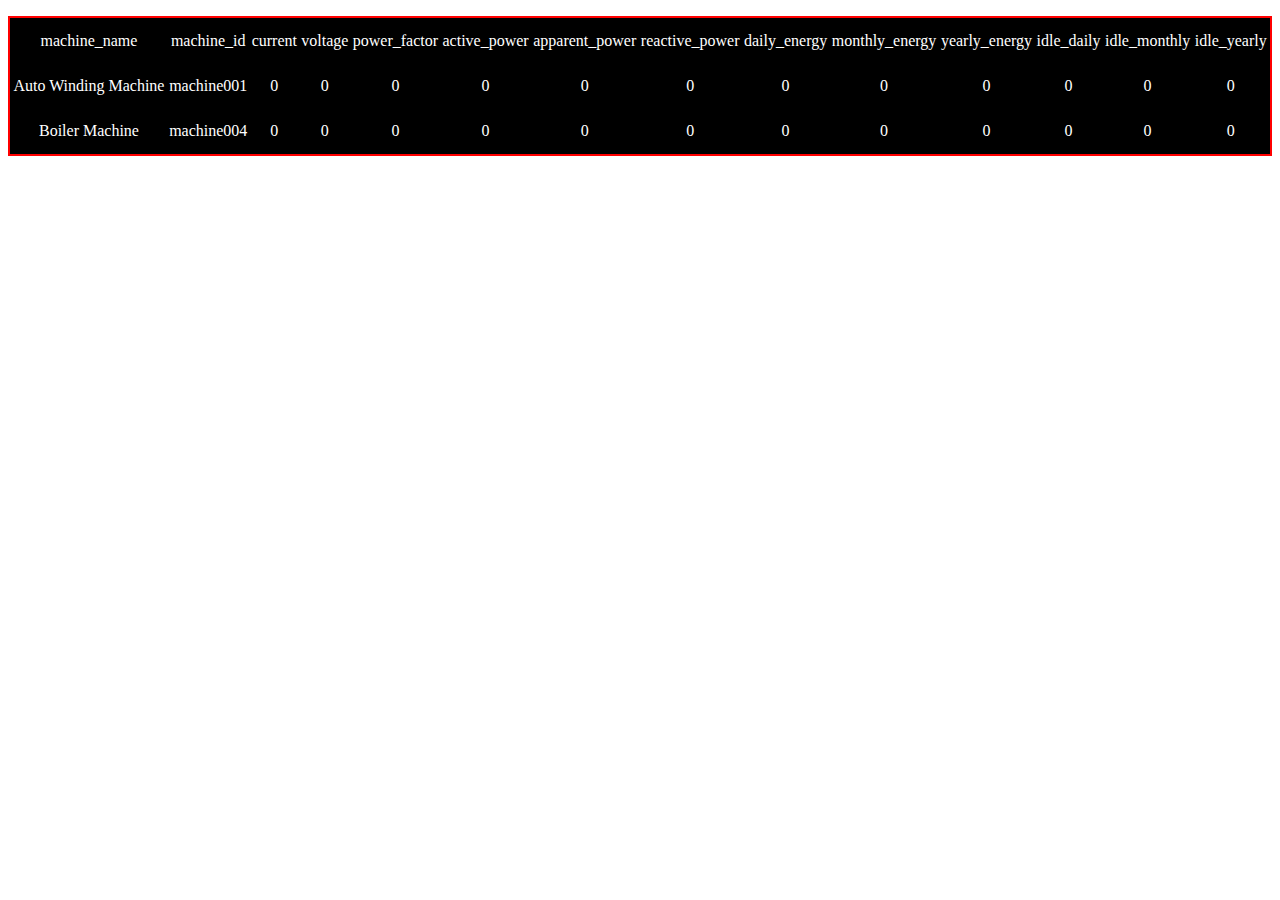
<file: JS Test - Copy/Test 2/index.html>
<!DOCTYPE html>
<html lang="en">

<head>
	<meta charset="UTF-8" />
	<meta name="viewport" content="width=device-width, initial-scale=1.0" />
	<meta http-equiv="X-UA-Compatible" content="ie=edge" />
	<link rel="stylesheet" href="styles.css" />
	<title>Test # 1</title>
</head>

<body>
	<p id="data"></p>
	<script src="index.js"></script>
</body>

</html>
</file>
<file: JS Test - Copy/Test 2/styles.css>
h1{
    text-align: center;
}
table{
    border: 2px solid red;
    width: 100%;
    height: 140px;
    background-color: black;
    color: white;
}
tr{
    margin: 15px;
}
td{
    text-align: center;
}
th{
    color: cadetblue;
}
</file>
